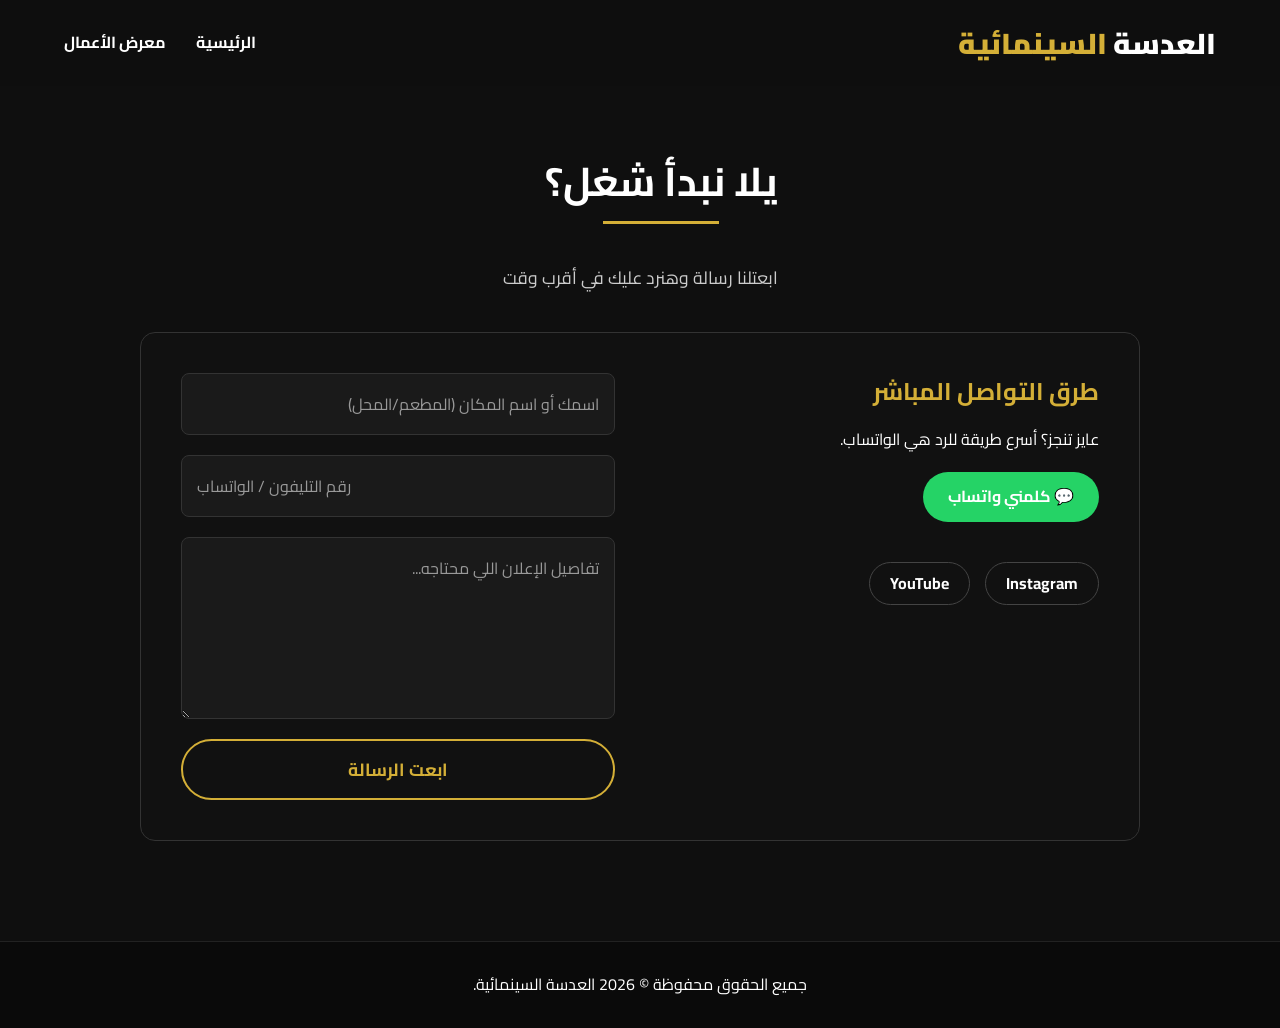
<file: contact.html>
<!DOCTYPE html>
<html lang="ar" dir="rtl">
<head>
    <meta charset="UTF-8">
    <meta name="viewport" content="width=device-width, initial-scale=1.0">
    <title>العدسة السينمائية | تواصل معنا</title>
    <link href="https://fonts.googleapis.com/css2?family=Cairo:wght@400;700;900&display=swap" rel="stylesheet">
    <link rel="stylesheet" href="style.css">
</head>
<body>

    <nav class="navbar">
        <div class="logo">
            <a href="index.html"><h2>العدسة <span>السينمائية</span></h2></a>
        </div>
        <ul class="nav-links">
            <li><a href="index.html">الرئيسية</a></li>
            <li><a href="index.html#portfolio">معرض الأعمال</a></li>
        </ul>
    </nav>

    <section class="contact-page">
        <div class="section-title">
            <h2>يلا نبدأ شغل؟</h2>
            <p>ابعتلنا رسالة وهنرد عليك في أقرب وقت</p>
        </div>

        <div class="contact-container">
            
            <div class="contact-info">
                <h3>طرق التواصل المباشر</h3>
                <p>عايز تنجز؟ أسرع طريقة للرد هي الواتساب.</p>
                
                <a href="https://wa.me/97477637617" target="_blank" class="whatsapp-btn">💬 كلمني واتساب</a>
                
                <div class="social-icons">
                    <a href="https://www.instagram.com/cse.ahmedashour?igsh=MXZjOTQwam50ZzlmMA==" target="_blank">Instagram</a>
                    <a href="#" target="_blank">YouTube</a>
                </div>
            </div>

            <div class="contact-form">
                <form name="contact" method="POST" data-netlify="true">
                    <input type="text" name="name" placeholder="اسمك أو اسم المكان (المطعم/المحل)" required>
                    <input type="tel" name="phone" placeholder="رقم التليفون / الواتساب" required>
                    <textarea name="message" rows="5" placeholder="تفاصيل الإعلان اللي محتاجه..." required></textarea>
                    <button type="submit">ابعت الرسالة</button>
                </form>
            </div>

        </div>
    </section>

    <footer>
        <p>جميع الحقوق محفوظة &copy; 2026 العدسة السينمائية.</p>
    </footer>

</body>
</html>
</file>
<file: style.css>
/* =========================================
   1. إعدادات عامة وخطوط
   ========================================= */
@import url('https://fonts.googleapis.com/css2?family=Cairo:wght@400;700;900&display=swap');

:root {
    --bg-color: #0f0f0f; /* لون خلفية أسود غامق جداً */
    --text-color: #ffffff;
    --accent-color: #d4af37; /* لون ذهبي شيك */
    --transition: all 0.3s ease;
}

* {
    margin: 0;
    padding: 0;
    box-sizing: border-box;
    font-family: 'Cairo', sans-serif;
}

body {
    background-color: var(--bg-color);
    color: var(--text-color);
    line-height: 1.6;
    overflow-x: hidden;
}

a {
    text-decoration: none;
    color: var(--text-color);
}

/* =========================================
   2. شريط التنقل (Navbar)
   ========================================= */
.navbar {
    display: flex;
    justify-content: space-between;
    align-items: center;
    padding: 20px 5%;
    background: rgba(15, 15, 15, 0.9);
    position: fixed;
    width: 100%;
    top: 0;
    z-index: 1000;
    backdrop-filter: blur(10px);
}

.logo h2 { font-weight: 900; font-size: 1.8rem; }
.logo span { color: var(--accent-color); }
.logo a { color: var(--text-color); }

.nav-links {
    list-style: none;
    display: flex;
    align-items: center;
    gap: 30px;
}

.nav-links a { font-weight: 700; transition: var(--transition); }
.nav-links a:hover { color: var(--accent-color); }

.contact-btn {
    background-color: var(--accent-color);
    color: #000 !important;
    padding: 10px 25px;
    border-radius: 50px;
}
.contact-btn:hover { background-color: #fff; transform: translateY(-2px); }

/* =========================================
   3. واجهة الموقع (Hero Section)
   ========================================= */
.hero {
    height: 100vh;
    position: relative;
    display: flex;
    align-items: center;
    justify-content: center;
    text-align: center;
    overflow: hidden;
}

.back-video {
    position: absolute;
    top: 50%;
    left: 50%;
    transform: translate(-50%, -50%);
    min-width: 100%;
    min-height: 100%;
    z-index: -2;
    object-fit: cover;
    opacity: 0.4; 
}

.hero::after {
    content: '';
    position: absolute;
    top: 0; left: 0; width: 100%; height: 100%;
    background: linear-gradient(to bottom, rgba(0,0,0,0.3), var(--bg-color));
    z-index: -1;
}

.hero-content { max-width: 800px; padding: 0 20px; }
.hero-content h1 { font-size: 3.5rem; font-weight: 900; margin-bottom: 20px; line-height: 1.2; }
.hero-content p { font-size: 1.3rem; margin-bottom: 30px; color: #ccc; } 

.btn-primary {
    display: inline-block;
    background-color: transparent;
    border: 2px solid var(--accent-color);
    color: var(--accent-color);
    padding: 12px 30px;
    font-size: 1.1rem;
    font-weight: 700;
    border-radius: 50px;
    transition: var(--transition);
    cursor: pointer;
}
.btn-primary:hover { background-color: var(--accent-color); color: #000; }

/* =========================================
   4. معرض الأعمال (Portfolio)
   ========================================= */
.portfolio { 
    padding: 100px 5%; 
    text-align: center; 
    min-height: 80vh;
}

.section-title h2 { font-size: 2.5rem; margin-bottom: 40px; position: relative; display: inline-block; }
.section-title h2::after {
    content: ''; position: absolute; width: 50%; height: 3px;
    background: var(--accent-color); bottom: -10px; left: 25%;
}

.filters { margin-bottom: 40px; }
.filter-btn {
    background: transparent; border: 1px solid #444; color: #fff;
    padding: 8px 20px; margin: 0 5px; border-radius: 30px;
    cursor: pointer; font-weight: 700; transition: var(--transition);
}
.filter-btn.active, .filter-btn:hover {
    background: var(--accent-color); color: #000; border-color: var(--accent-color);
}

.portfolio-grid {
    display: grid;
    grid-template-columns: repeat(auto-fit, minmax(300px, 1fr));
    gap: 20px;
}

.portfolio-item {
    position: relative; border-radius: 15px; overflow: hidden;
    cursor: pointer; aspect-ratio: 16/9;
}
.portfolio-item img { width: 100%; height: 100%; object-fit: cover; transition: var(--transition); }
.play-overlay {
    position: absolute; top: 0; left: 0; width: 100%; height: 100%;
    background: rgba(0, 0, 0, 0.5); display: flex; justify-content: center;
    align-items: center; opacity: 0; transition: var(--transition);
}
.play-icon { font-size: 3rem; color: #fff; transform: scale(0.8); transition: var(--transition); }

.portfolio-item:hover img { transform: scale(1.05); }
.portfolio-item:hover .play-overlay { opacity: 1; }
.portfolio-item:hover .play-icon { transform: scale(1); color: var(--accent-color); }

/* =========================================
   5. الشاشة المنبثقة (Lightbox)
   ========================================= */
.lightbox {
    position: fixed; top: 0; left: 0; width: 100%; height: 100%;
    background: rgba(0, 0, 0, 0.95); z-index: 2000; display: none;
    justify-content: center; align-items: center; opacity: 0; transition: opacity 0.4s ease;
}
.lightbox.active { display: flex; opacity: 1; }

.lightbox-content {
    width: 90%; max-width: 1000px; aspect-ratio: 16/9;
    background: #000; border: 1px solid #333; border-radius: 10px; overflow: hidden; position: relative;
}
.lightbox-content video { width: 100%; height: 100%; outline: none; }

.close-lightbox {
    position: absolute; top: 20px; right: 40px; font-size: 3rem;
    color: #fff; cursor: pointer; transition: var(--transition); z-index: 2001;
}
.close-lightbox:hover { color: var(--accent-color); transform: rotate(90deg); }

/* =========================================
   6. صفحة التواصل (Contact Page)
   ========================================= */
.contact-page {
    padding: 150px 5% 100px;
    min-height: 100vh;
    display: flex;
    flex-direction: column;
    align-items: center;
}

.contact-page .section-title p { color: #ccc; margin-top: 10px; font-size: 1.1rem; }

.contact-container {
    display: grid;
    grid-template-columns: 1fr 1fr;
    gap: 50px;
    width: 100%;
    max-width: 1000px;
    background: #111;
    padding: 40px;
    border-radius: 15px;
    border: 1px solid #333;
    margin-top: 40px;
}

.contact-info h3 { color: var(--accent-color); margin-bottom: 15px; font-size: 1.5rem; }

.whatsapp-btn {
    display: inline-block; background: #25D366; color: #fff !important;
    padding: 12px 25px; border-radius: 50px; font-weight: 700;
    margin: 20px 0; transition: var(--transition);
}
.whatsapp-btn:hover { transform: translateY(-3px); box-shadow: 0 5px 15px rgba(37, 211, 102, 0.3); }

.social-icons { display: flex; gap: 15px; margin-top: 20px; }
.social-icons a {
    padding: 8px 20px; border: 1px solid #444; border-radius: 30px;
    font-weight: 700; transition: var(--transition);
}
.social-icons a:hover { background: var(--accent-color); color: #000; border-color: var(--accent-color); }

.contact-form form { display: flex; flex-direction: column; gap: 20px; }
.contact-form input, .contact-form textarea {
    width: 100%; padding: 15px; background: #1a1a1a; border: 1px solid #333;
    border-radius: 8px; color: #fff; font-size: 1rem; font-family: 'Cairo', sans-serif;
}
.contact-form input::placeholder, .contact-form textarea::placeholder { color: #999; }
.contact-form input:focus, .contact-form textarea:focus { outline: none; border-color: var(--accent-color); }

.contact-form button { 
    width: 100%;
    background-color: transparent;
    border: 2px solid var(--accent-color);
    color: var(--accent-color);
    padding: 12px 30px;
    font-size: 1.1rem;
    font-weight: 700;
    border-radius: 50px;
    transition: var(--transition);
    cursor: pointer;
} 
.contact-form button:hover { background-color: var(--accent-color); color: #000; }

/* =========================================
   7. الفوتر (Footer)
   ========================================= */
footer { text-align: center; padding: 30px; background: #0a0a0a; border-top: 1px solid #222; }

/* =========================================
   8. استجابة الموبايل (Responsive Media Queries)
   ========================================= */
@media (max-width: 900px) {
    /* 1. تظبيط شريط التنقل (اللوجو فوق واللينكات تحته) */
    .navbar { 
        padding: 15px 5%; 
        flex-direction: column; 
        gap: 15px; 
    }
    .logo h2 { font-size: 1.5rem; }
    
    .nav-links { 
        display: flex !important; 
        flex-direction: row; 
        justify-content: center;
        align-items: center;
        gap: 20px; 
        width: 100%;
    }
    .nav-links a { font-size: 1rem; }
    .contact-btn { padding: 6px 15px; font-size: 0.9rem; }

    /* 2. تظبيط الواجهة والفيديو (بنسبة 9:16 بدون زوم) */
    .hero {
        height: auto; 
        aspect-ratio: 9 / 16; 
        margin: 0 auto; 
        max-width: 500px; /* تحديد أقصى عرض عشان ميكبرش بزيادة في التابلت */
        position: relative;
        padding-top: 100px; /* مسافة عشان القائمة متغطيش على المحتوى */
    }

    .hero-content {
        max-width: unset; 
        padding: 40px 20px; 
        position: relative;
        z-index: 1; 
    }

    .hero-content h1 { font-size: 2rem; line-height: 1.3; }
    .hero-content p { font-size: 1.1rem; margin-bottom: 25px; }
    .btn-primary { padding: 10px 25px; font-size: 1rem; }
    
    .back-video { 
        object-fit: cover; 
        position: absolute;
        width: 100%;
        height: 100%;
        top: 0;
        left: 0;
        transform: none; 
        z-index: -2;
    }

    /* 3. تظبيط العناوين الأساسية */
    .section-title h2 { font-size: 2rem; margin-bottom: 30px; }
    .portfolio { padding: 80px 5%; }
    
    /* 4. شبكة الفيديوهات */
    .portfolio-grid { grid-template-columns: 1fr; gap: 25px; }
    .play-overlay { opacity: 1; background: rgba(0, 0, 0, 0.3); }
    .play-icon { font-size: 2.5rem; }
    
    /* 5. الشاشة المنبثقة */
    .close-lightbox { top: 15px; right: 20px; font-size: 2.5rem; }
    .lightbox-content { width: 95%; }
    
    /* 6. صفحة التواصل */
    .contact-page { padding: 100px 5% 50px; }
    .contact-container { grid-template-columns: 1fr; padding: 25px 20px; gap: 30px; }
    .contact-info h3 { font-size: 1.3rem; }
    .whatsapp-btn { display: block; text-align: center; width: 100%; }
    .social-icons { justify-content: center; }
}
    display: grid;
    grid-template-columns: repeat(auto-fit, minmax(300px, 1fr));
    gap: 20px;
}

.portfolio-item {
    position: relative; border-radius: 15px; overflow: hidden;
    cursor: pointer; aspect-ratio: 16/9;
}
.portfolio-item img { width: 100%; height: 100%; object-fit: cover; transition: var(--transition); }
.play-overlay {
    position: absolute; top: 0; left: 0; width: 100%; height: 100%;
    background: rgba(0, 0, 0, 0.5); display: flex; justify-content: center;
    align-items: center; opacity: 0; transition: var(--transition);
}
.play-icon { font-size: 3rem; color: #fff; transform: scale(0.8); transition: var(--transition); }

.portfolio-item:hover img { transform: scale(1.05); }
.portfolio-item:hover .play-overlay { opacity: 1; }
.portfolio-item:hover .play-icon { transform: scale(1); color: var(--accent-color); }

/* =========================================
   5. الشاشة المنبثقة (Lightbox)
   ========================================= */
.lightbox {
    position: fixed; top: 0; left: 0; width: 100%; height: 100%;
    background: rgba(0, 0, 0, 0.95); z-index: 2000; display: none;
    justify-content: center; align-items: center; opacity: 0; transition: opacity 0.4s ease;
}
.lightbox.active { display: flex; opacity: 1; }

.lightbox-content {
    width: 90%; max-width: 1000px; aspect-ratio: 16/9;
    background: #000; border: 1px solid #333; border-radius: 10px; overflow: hidden; position: relative;
}
.lightbox-content video { width: 100%; height: 100%; outline: none; }

.close-lightbox {
    position: absolute; top: 20px; right: 40px; font-size: 3rem;
    color: #fff; cursor: pointer; transition: var(--transition); z-index: 2001;
}
.close-lightbox:hover { color: var(--accent-color); transform: rotate(90deg); }

/* =========================================
   6. صفحة التواصل (Contact Page)
   ========================================= */
.contact-page {
    padding: 150px 5% 100px;
    min-height: 100vh;
    display: flex;
    flex-direction: column;
    align-items: center;
}

.contact-page .section-title p { color: #ccc; margin-top: 10px; font-size: 1.1rem; }

.contact-container {
    display: grid;
    grid-template-columns: 1fr 1fr;
    gap: 50px;
    width: 100%;
    max-width: 1000px;
    background: #111;
    padding: 40px;
    border-radius: 15px;
    border: 1px solid #333;
    margin-top: 40px;
}

.contact-info h3 { color: var(--accent-color); margin-bottom: 15px; font-size: 1.5rem; }

.whatsapp-btn {
    display: inline-block; background: #25D366; color: #fff !important;
    padding: 12px 25px; border-radius: 50px; font-weight: 700;
    margin: 20px 0; transition: var(--transition);
}
.whatsapp-btn:hover { transform: translateY(-3px); box-shadow: 0 5px 15px rgba(37, 211, 102, 0.3); }

.social-icons { display: flex; gap: 15px; margin-top: 20px; }
.social-icons a {
    padding: 8px 20px; border: 1px solid #444; border-radius: 30px;
    font-weight: 700; transition: var(--transition);
}
.social-icons a:hover { background: var(--accent-color); color: #000; border-color: var(--accent-color); }

.contact-form form { display: flex; flex-direction: column; gap: 20px; }
.contact-form input, .contact-form textarea {
    width: 100%; padding: 15px; background: #1a1a1a; border: 1px solid #333;
    border-radius: 8px; color: #fff; font-size: 1rem; font-family: 'Cairo', sans-serif;
}
.contact-form input::placeholder, .contact-form textarea::placeholder { color: #999; }
.contact-form input:focus, .contact-form textarea:focus { outline: none; border-color: var(--accent-color); }

.contact-form button { 
    width: 100%;
    background-color: transparent;
    border: 2px solid var(--accent-color);
    color: var(--accent-color);
    padding: 12px 30px;
    font-size: 1.1rem;
    font-weight: 700;
    border-radius: 50px;
    transition: var(--transition);
    cursor: pointer;
} 
.contact-form button:hover { background-color: var(--accent-color); color: #000; }

/* =========================================
   7. الفوتر (Footer)
   ========================================= */
footer { text-align: center; padding: 30px; background: #0a0a0a; border-top: 1px solid #222; }

/* =========================================
   8. استجابة الموبايل (Responsive Media Queries)
   ========================================= */
@media (max-width: 900px) {
    /* تظبيط الواجهة (تصغير الخطوط عشان متزحمش الشاشة) */
    .hero-content h1 { font-size: 2rem; line-height: 1.3; }
    .hero-content p { font-size: 1.1rem; margin-bottom: 25px; }
    .btn-primary { padding: 10px 25px; font-size: 1rem; }
    
    /* تظبيط شريط التنقل (اللوجو) */
    .nav-links { display: none; }
    .navbar { padding: 15px 5%; }
    .logo h2 { font-size: 1.5rem; }
    
    /* تظبيط العناوين الأساسية */
    .section-title h2 { font-size: 2rem; margin-bottom: 30px; }
    .portfolio { padding: 80px 5%; }
    
    /* شبكة الفيديوهات (عمود واحد مع مسافة مريحة) */
    .portfolio-grid { grid-template-columns: 1fr; gap: 25px; }
    
    /* إظهار علامة التشغيل دايماً في الموبايل */
    .play-overlay { opacity: 1; background: rgba(0, 0, 0, 0.3); }
    .play-icon { font-size: 2.5rem; }
    
    /* الشاشة المنبثقة */
    .close-lightbox { top: 15px; right: 20px; font-size: 2.5rem; }
    .lightbox-content { width: 95%; }
    
    /* صفحة التواصل (تظبيط المسافات وزرار الواتساب) */
    .contact-page { padding: 100px 5% 50px; }
    .contact-container { grid-template-columns: 1fr; padding: 25px 20px; gap: 30px; }
    .contact-info h3 { font-size: 1.3rem; }
    .whatsapp-btn { display: block; text-align: center; width: 100%; }
    .social-icons { justify-content: center; }
}
</file>
